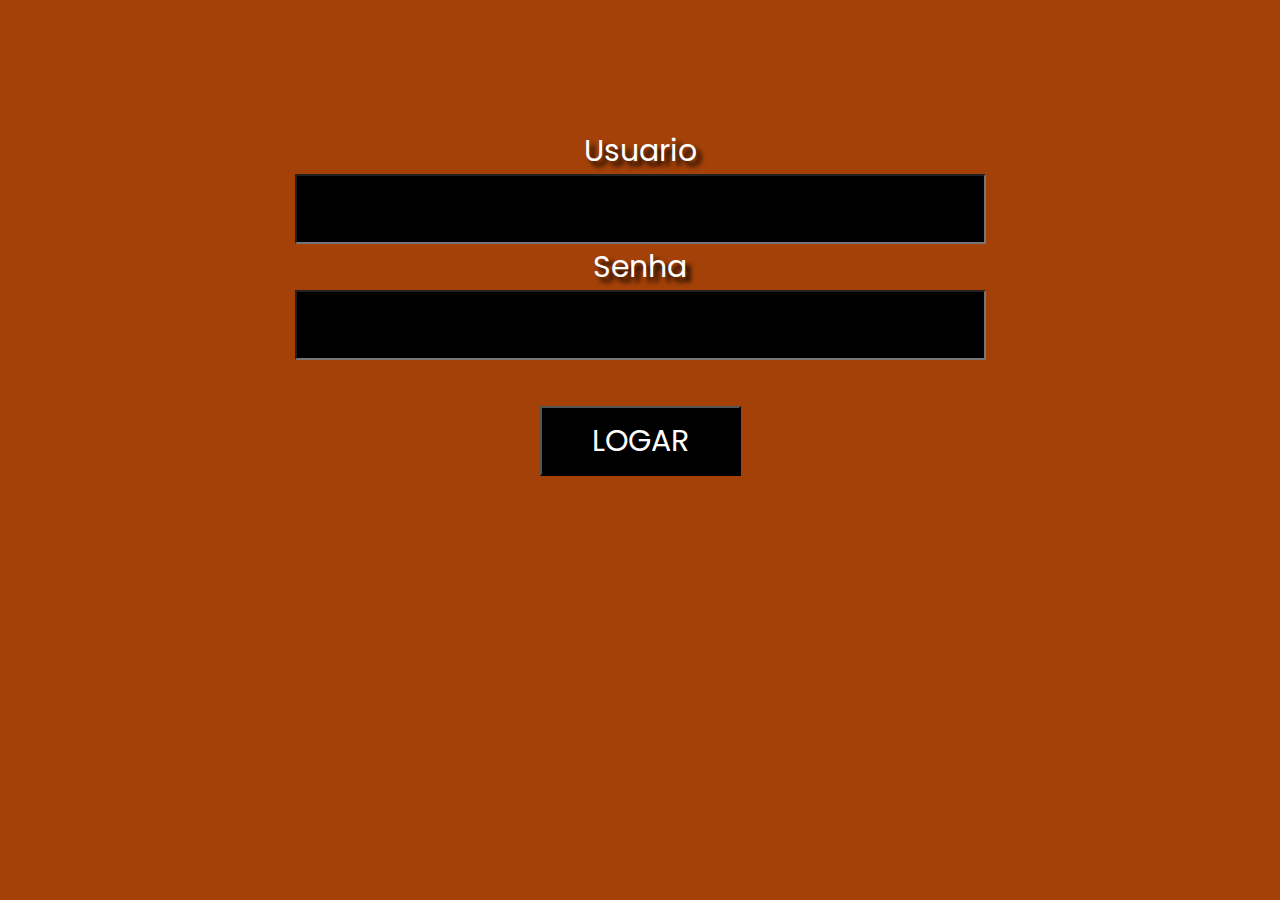
<file: Aula_02_06_22/Login/index.html>
<!DOCTYPE html>
<html lang="pt-BR">
<head>
    <meta charset="UTF-8">
    <meta http-equiv="X-UA-Compatible" content="IE=edge">
    <meta name="viewport" content="width=device-width, initial-scale=1.0">
    <link rel="stylesheet" href="style.css">
    <title>Página Inicial</title>
</head>
<body>
    <form action="valida.php" method="POST">
        Usuario
        <br>
        <input type="text" name="usuario">
        <br>
        Senha
        <br>
        <input type="password" name="senha">
        <br>
        <br>
        <input type="submit" value="LOGAR">
    </form>
    
</body>
</html>
</file>
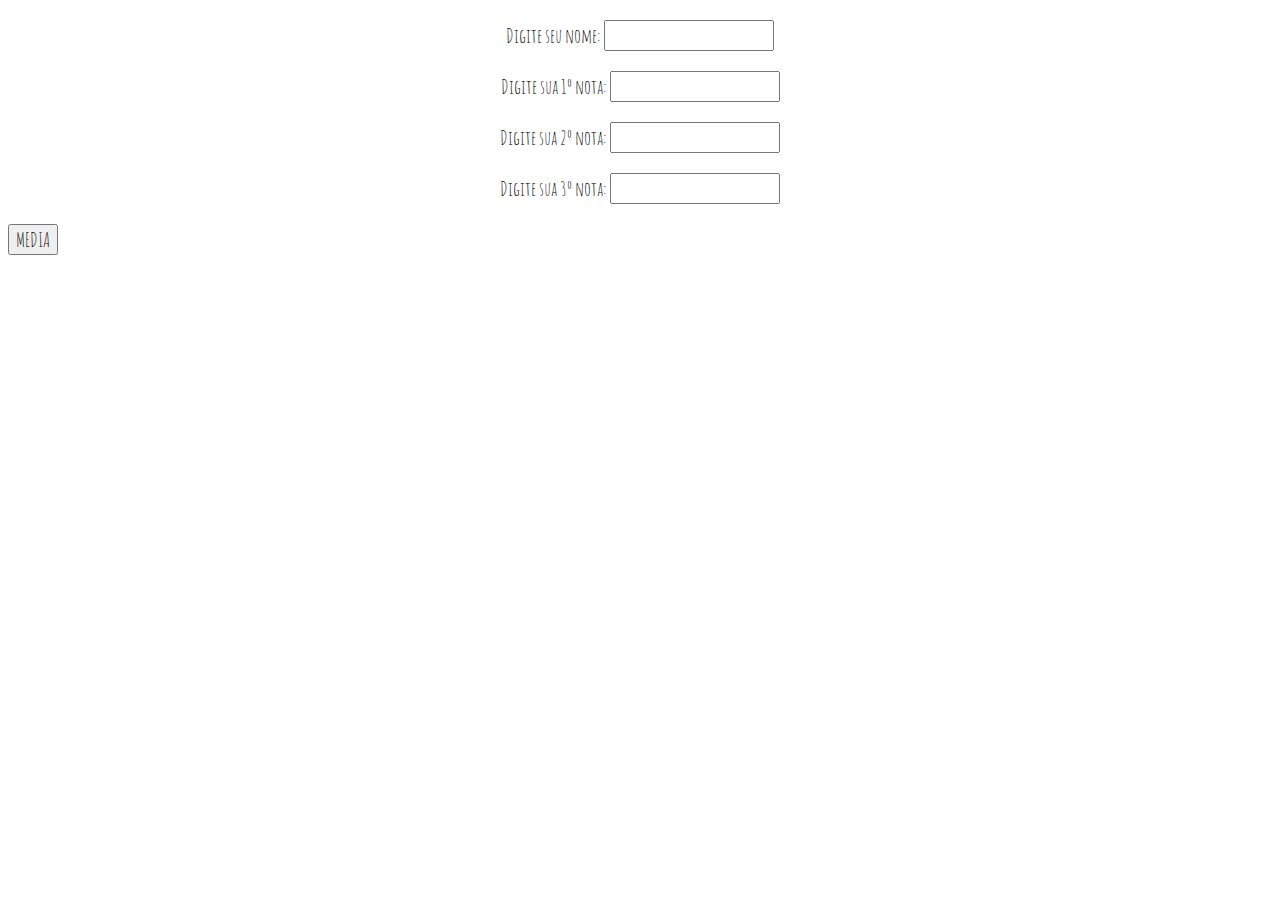
<file: aula_10_03_22/exercicio/index.html>
<!DOCTYPE html>
<html lang="en">
<head>
    <meta charset="UTF-8">
    <meta http-equiv="X-UA-Compatible" content="IE=edge">
    <meta name="viewport" content="width=device-width, initial-scale=1.0">
    <link href="https://fonts.googleapis.com/css2?family=Amatic+SC:wght@700&display=swap" rel="stylesheet">
    <link rel="stylesheet" href="style.css">
    <title>Exercicio</title>
</head>
<body>
    <form action="exercicio.php" method="POST">
        <p> Digite seu nome:
            <input type="text" name="name">
        </p>
        <p> Digite sua 1º nota:
            <input type="text" name="nota1">
        </p>
        <p> Digite sua 2º nota:
            <input type="text" name="nota2">
        </p>
        <p> Digite sua 3º nota:
            <input type="text" name="nota3">
        </p>
        <input type="submit" value="MEDIA">
    </form>
</body>
</html>
</file>
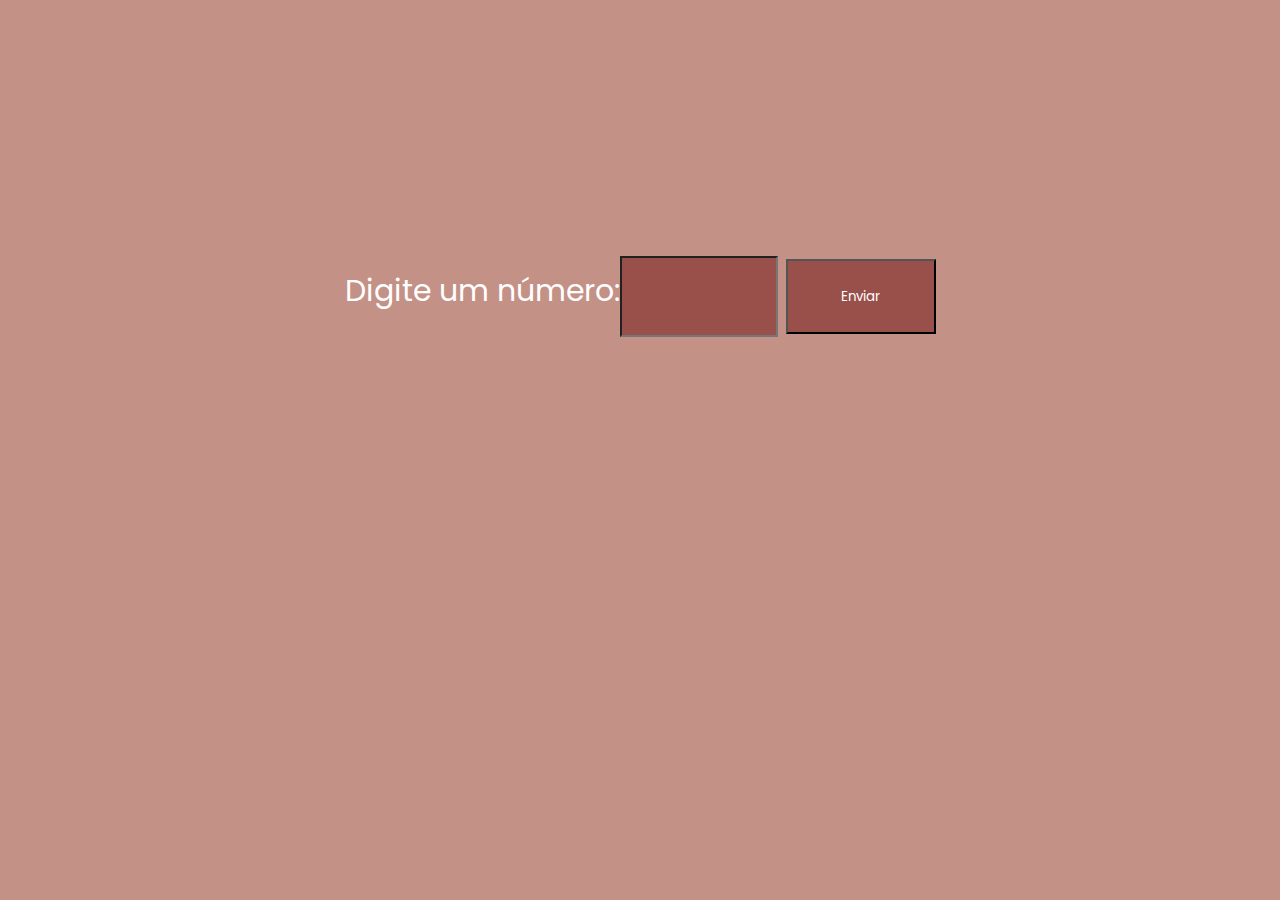
<file: Ex_Comando_Repetição/ex_01/index.html>
<!DOCTYPE html>
<html lang="pt-BR">
<head>
    <meta charset="UTF-8">
    <meta http-equiv="X-UA-Compatible" content="IE=edge">
    <meta name="viewport" content="width=device-width, initial-scale=1.0">
    <link rel="stylesheet" href="style.css">
    <title>Exercicio 01</title>
</head>
<body>
    <form action="processa.php" method="POST">
        Digite um número:<input type="number" name="num">
        <input type="submit" value="Enviar">
    </form>
</body>
</html>
</file>
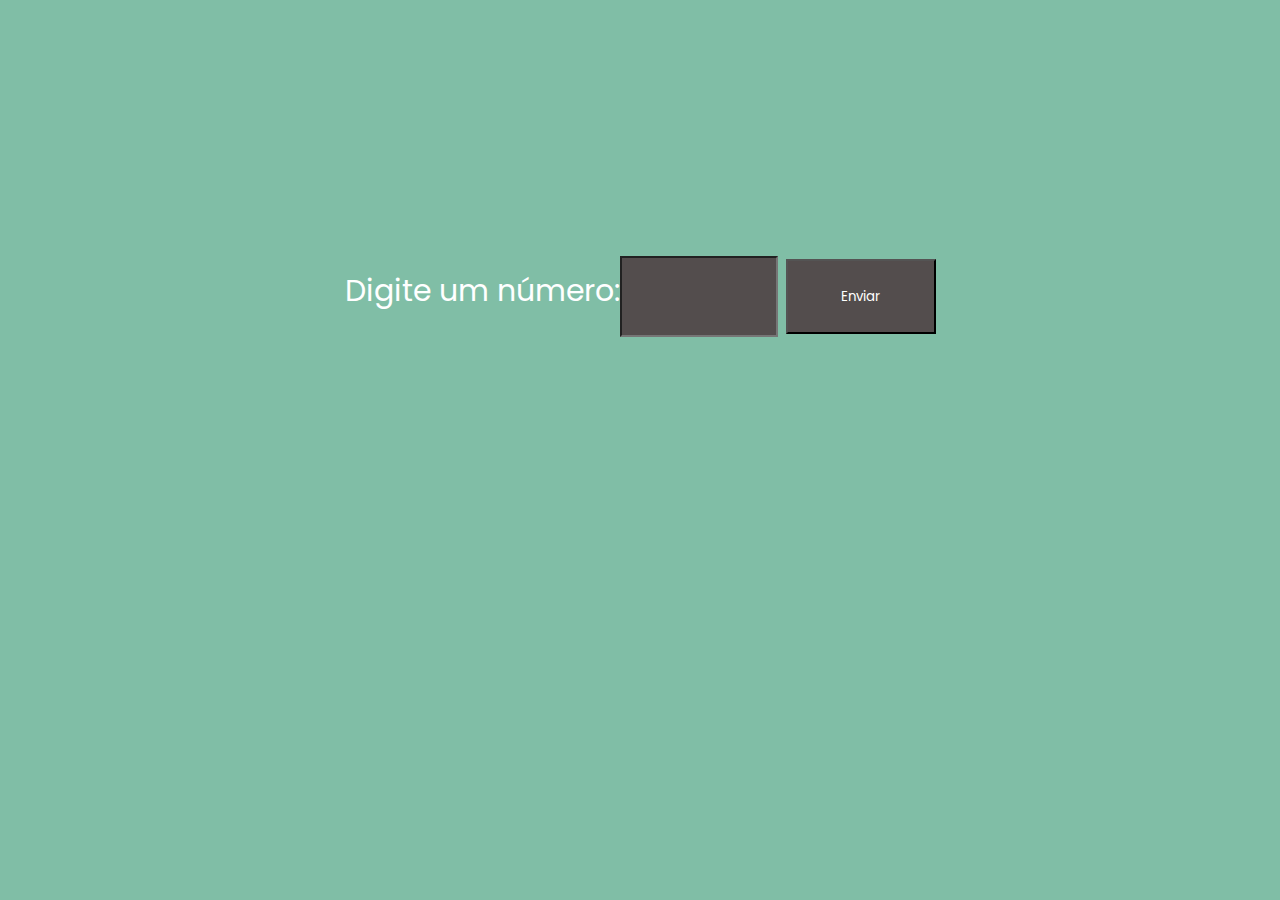
<file: Ex_Comando_Repetição/ex_02/index.html>
<!DOCTYPE html>
<html lang="pt-BR">
<head>
    <meta charset="UTF-8">
    <meta http-equiv="X-UA-Compatible" content="IE=edge">
    <meta name="viewport" content="width=device-width, initial-scale=1.0">
    <link rel="stylesheet" href="style.css">
    <title>Exercício 02</title>
</head>
<body>
    <form action="processa.php" method="POST">
        Digite um número:<input type="number" name="num">
        <input type="submit" value="Enviar">
    </form>
    
</body>
</html>
</file>
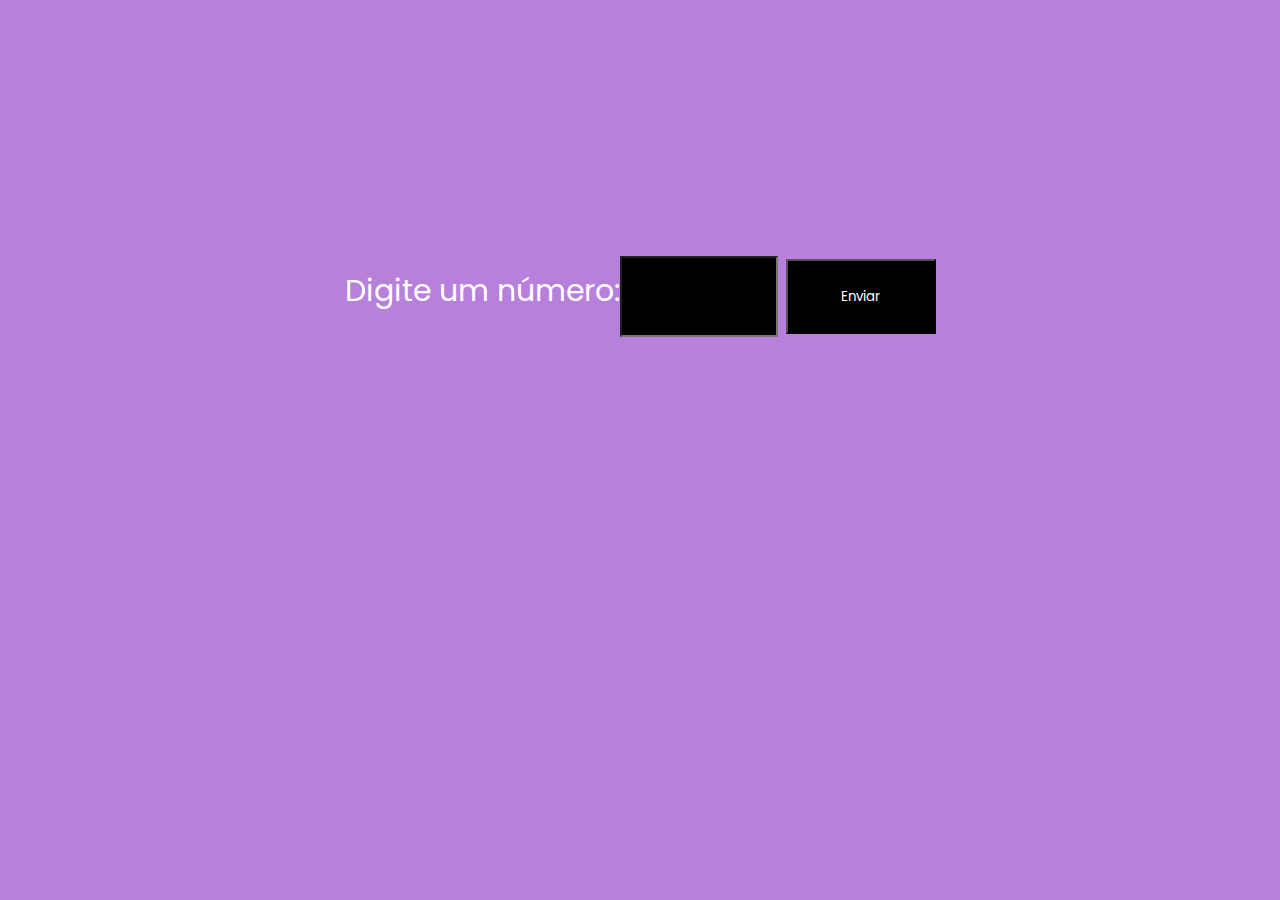
<file: Ex_Comando_Repetição/ex_03/index.html>
<!DOCTYPE html>
<html lang="pt-BR">
<head>
    <meta charset="UTF-8">
    <meta http-equiv="X-UA-Compatible" content="IE=edge">
    <meta name="viewport" content="width=device-width, initial-scale=1.0">
    <link rel="stylesheet" href="style.css">
    <title>Exercicío 03</title>
</head>
<body>
    <form action="processa.php" method="POST">
        Digite um número:<input type="number" name="num">
        <input type="submit" value="Enviar">
    </form>
    
</body>
</html>
</file>
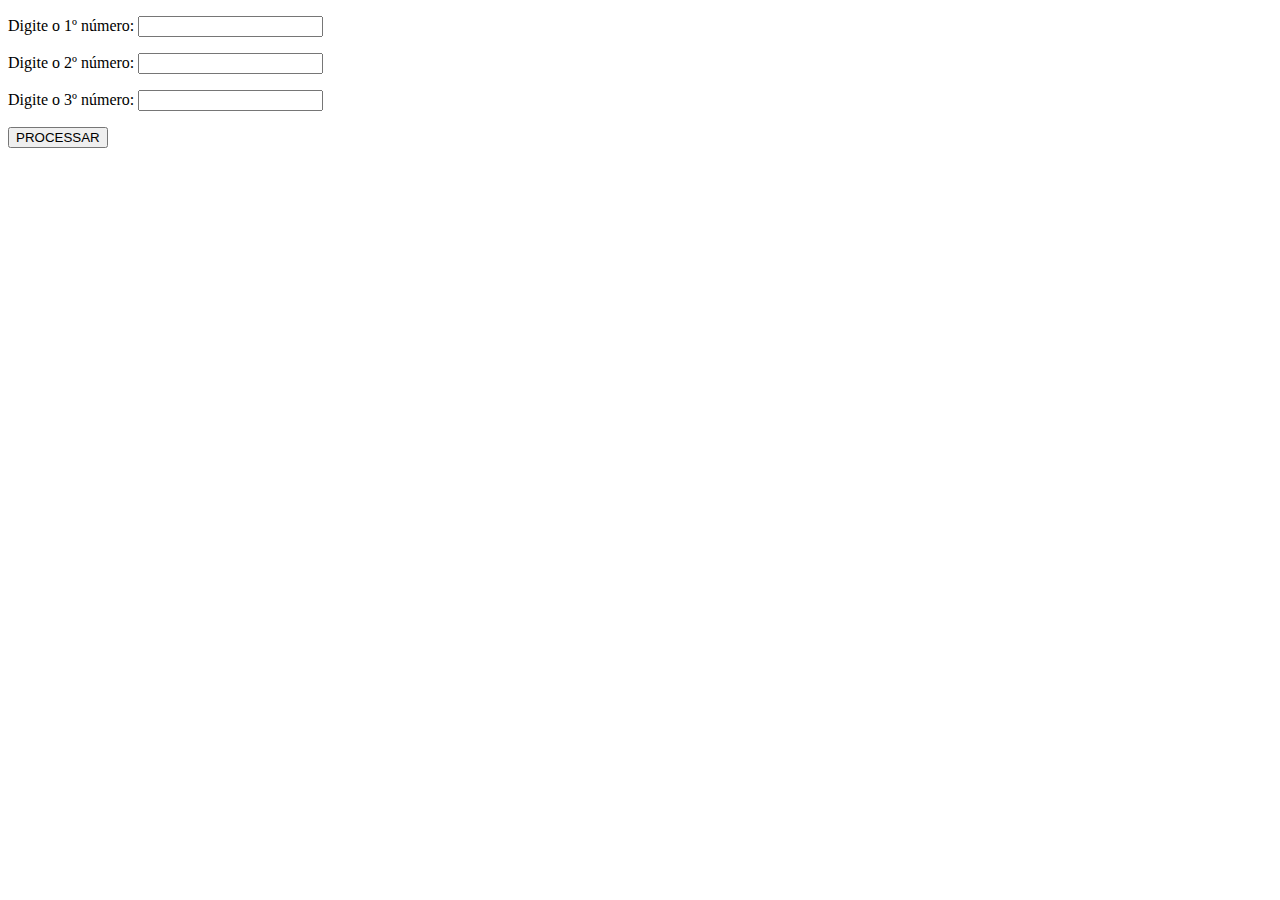
<file: prova_01/questao_02/index.html>
<!DOCTYPE html>
<html lang="en">
<head>
    <meta charset="UTF-8">
    <meta http-equiv="X-UA-Compatible" content="IE=edge">
    <meta name="viewport" content="width=device-width, initial-scale=1.0">
    <title>Exercício 02</title>
</head>
<body>
    <form action="processa.php" method="POST">
        <p>Digite o 1º número:
            <input type="text" name="num01">
        </p>
        <p>Digite o 2º número:
            <input type="text" name="num02">
        </p>
        <p>Digite o 3º número:
            <input type="text" name="num03">
        </p>
        <input type="submit" value="PROCESSAR">


    </form>
    
</body>
</html>
</file>
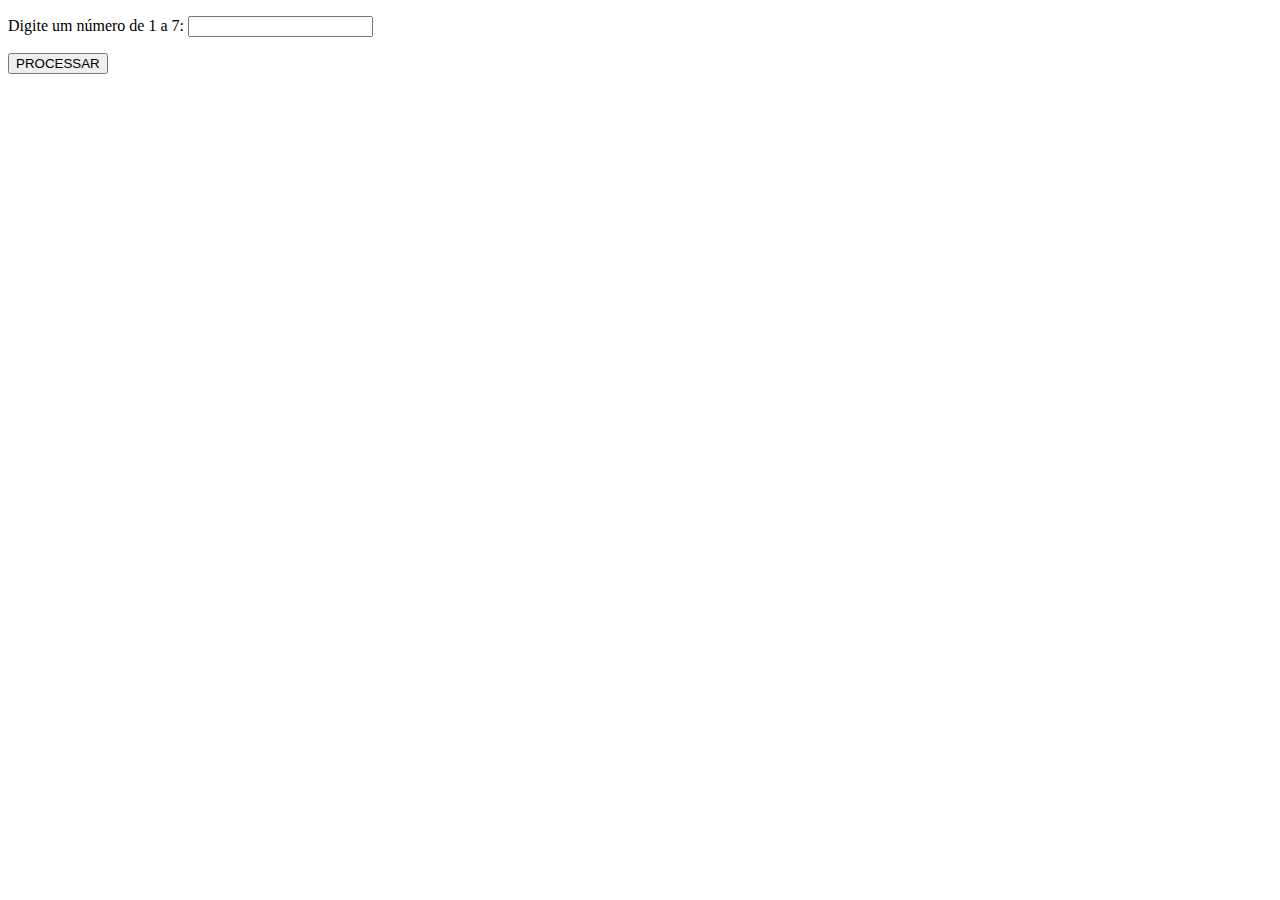
<file: prova_01/questao_03/index.html>
<!DOCTYPE html>
<html lang="en">
<head>
    <meta charset="UTF-8">
    <meta http-equiv="X-UA-Compatible" content="IE=edge">
    <meta name="viewport" content="width=device-width, initial-scale=1.0">
    <title>Exercício 03</title>
</head>
<body>
    <form action="processa.php" method="POST">
        <p>Digite um número de 1 a 7:
            <input type="text" name="number">
        </p>
        <input type="submit" value="PROCESSAR">
    </form>
    
</body>
</html>
</file>
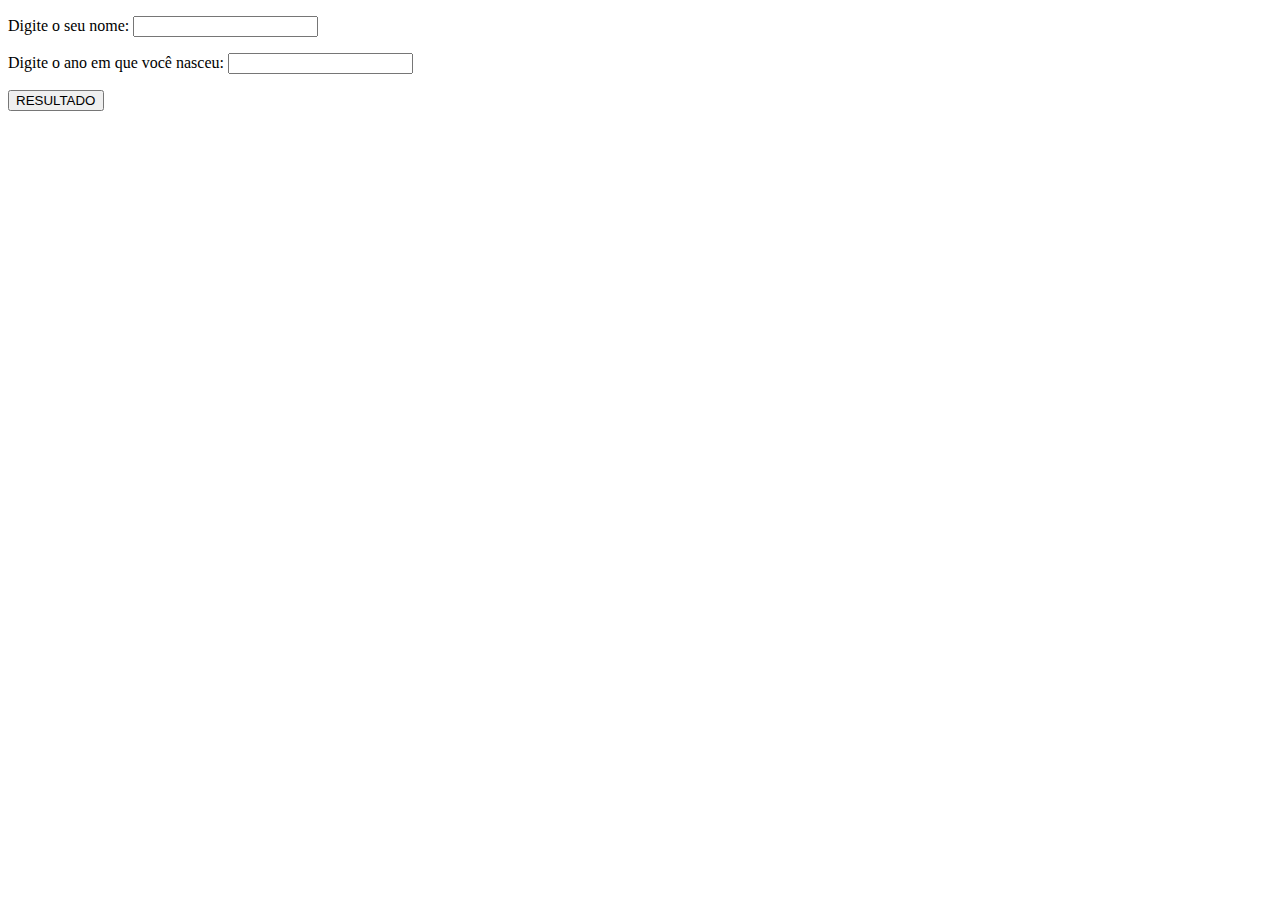
<file: prova_01/questão_01/index.html>
<!DOCTYPE html>
<html lang="en">
<head>
    <meta charset="UTF-8">
    <meta http-equiv="X-UA-Compatible" content="IE=edge">
    <meta name="viewport" content="width=device-width, initial-scale=1.0">
    <title>Exercício 01</title>
</head>
<body>
    <form action="processa.php" method="POST">
        <p>Digite o seu nome:
            <input type="text" name="name">
        </p>
        <p>Digite o ano em que você nasceu:
            <input type="text" name="year">
        </p>
        <input type="submit" value="RESULTADO">

    </form>
    
</body>
</html>
</file>
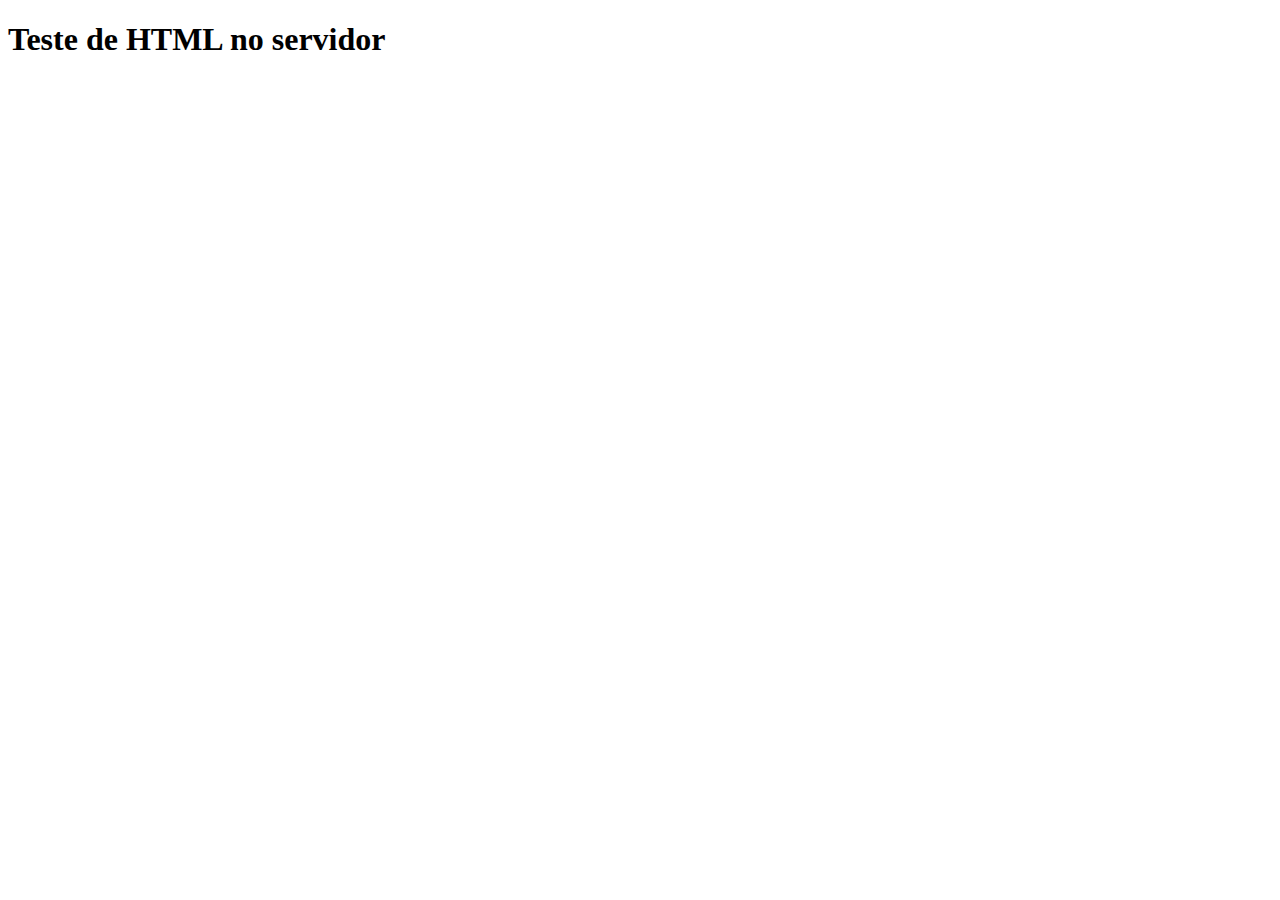
<file: teste.html>
<!DOCTYPE html>
<html lang="en">
<head>
    <meta charset="UTF-8">
    <meta http-equiv="X-UA-Compatible" content="IE=edge">
    <meta name="viewport" content="width=device-width, initial-scale=1.0">
    <title>Document</title>
</head>
<body>
    <h1>Teste de HTML no servidor</h1>


</body>
</html>
</file>
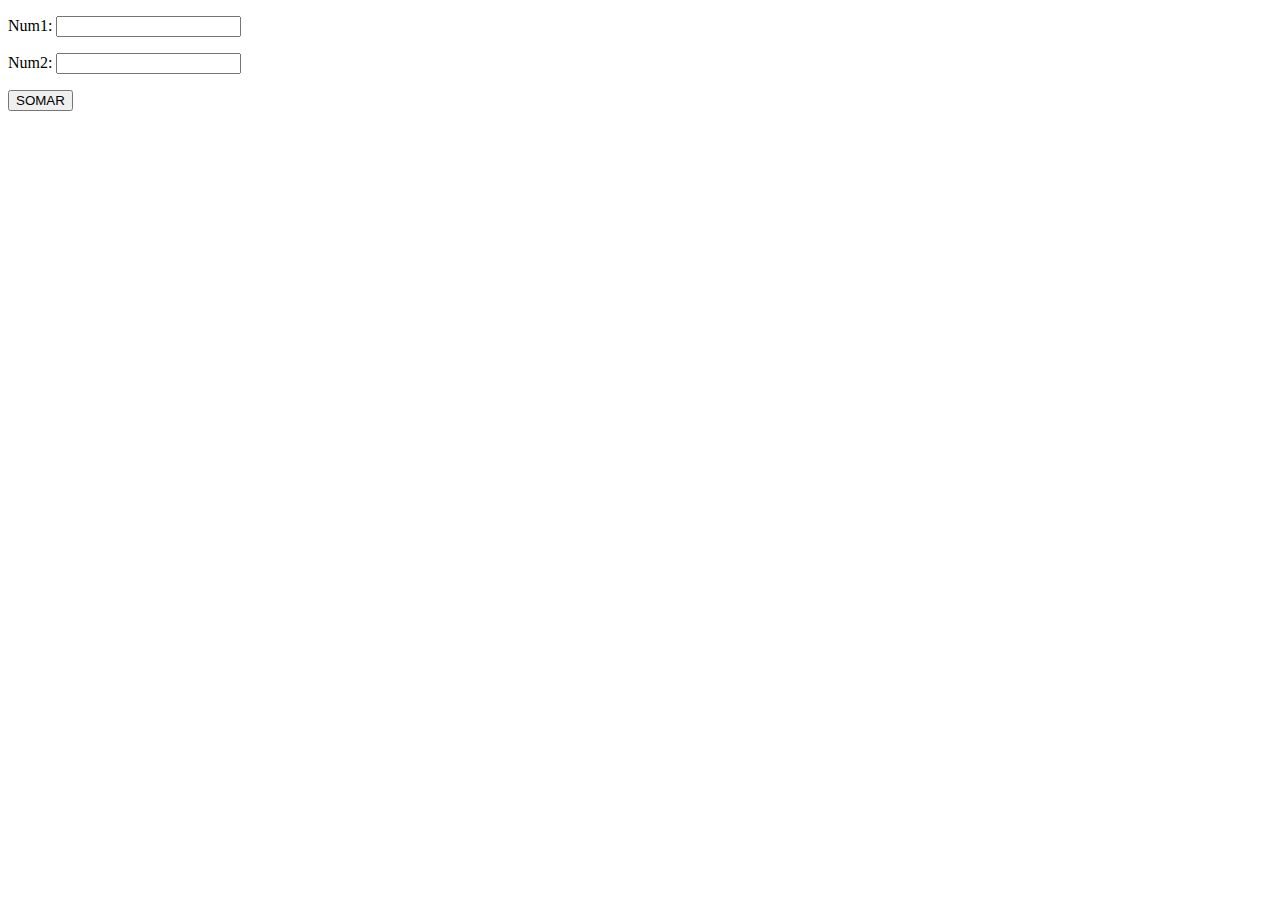
<file: aula_10_03_22/formulario.html>
<!DOCTYPE html>
<html lang="pt-br">
<head>
    <meta charset="UTF-8">
    <meta http-equiv="X-UA-Compatible" content="IE=edge">
    <meta name="viewport" content="width=device-width, initial-scale=1.0">
    <title>Formulário de Dados</title>
</head>
<body>
    <form action="processa.php" method="POST">
        <p> Num1:
            <input type="text" name="num1">
        </p>
        <p> Num2:
            <input type="text" name="num2">
        </p>
        <input type="submit" value="SOMAR">
    </form>
</body>
</html>
</file>
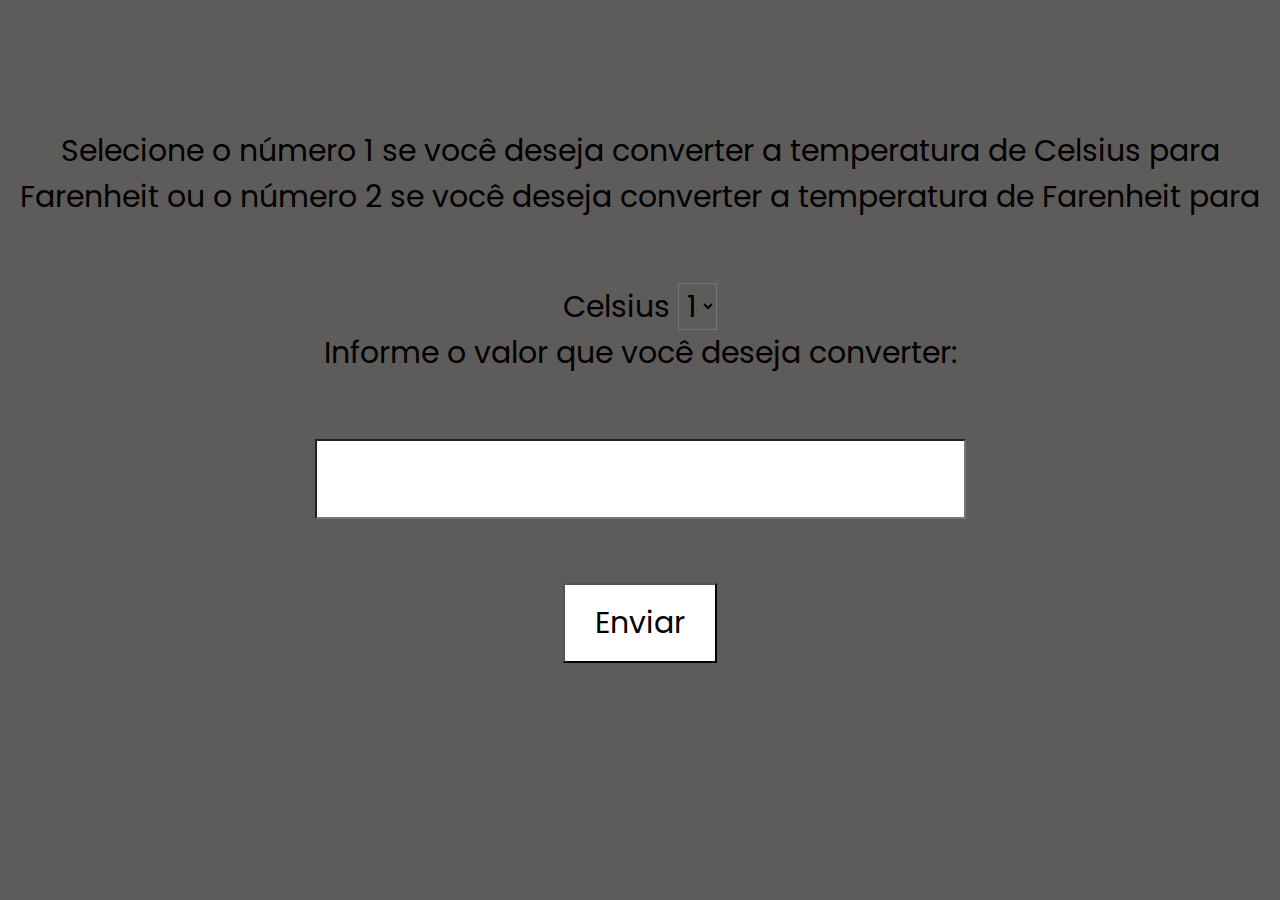
<file: Aula_26_05_22/Ex_01/formulario.html>
<!DOCTYPE html>
<html lang="pt-BR">
<head>
    <meta charset="UTF-8">
    <meta http-equiv="X-UA-Compatible" content="IE=edge">
    <meta name="viewport" content="width=device-width, initial-scale=1.0">
    <link rel="stylesheet" href="style.css">
    <title>Exercício 01</title>
</head>
<body>
    <form action="processa.php" method="POST">
        Selecione o número 1 se você deseja converter a temperatura de Celsius para Farenheit ou o número 2 se você deseja converter a temperatura de Farenheit para Celsius <select name="escolha">
            <option value="1">1</option>
            <option value="2">2</option>
        </select>
        <br>
        Informe o valor que você deseja converter:<input type="number" name="num1">
        <br>
        <input type="submit" value="Enviar">
    </form>
</body>
</html>
</file>
<file: Aula_02_06_22/Login/style.css>
@import url('https://fonts.googleapis.com/css2?family=Poppins:wght@200&display=swap');
*{
    font-family: 'Poppins', sans-serif;
    text-align: center;
    font-size: 30px;
    background-color: rgb(163, 65, 8);
    color: rgb(255, 255, 255);
    text-shadow: 5px 5px 5px  rgb(0, 0, 0);

}

body{
    margin-top: 10%;
}

input{
    background-color: #000000;
    padding: 10px 50px;
    color: rgb(255, 255, 255);
    text-align: center;
}
</file>
<file: aula_10_03_22/exercicio/style.css>
p{
    font-family: 'Amatic SC', cursive;
    font-size: 20px;
    text-align: center;

}
h1{
    font-family: 'Amatic SC', cursive;
    font-size: 45px;
    -webkit-text-stroke-width: 0.2px;
    -webkit-text-stroke-color:white ;
    text-align: center;
}

input{
    font-family: 'Amatic SC', cursive;
    font-size: 20px;
    text-align: center;



}
</file>
<file: Ex_Comando_Repetição/ex_01/style.css>
@import url('https://fonts.googleapis.com/css2?family=Poppins:wght@200&display=swap');

*{
    font-family: 'Poppins', sans-serif;
}

body{   
    text-align: center;
    font-size: 30px;
    margin-top: 20%;
    background-color: rgba(141, 40, 22, 0.514);
    color: white;
}

input, submit{
    background-color: rgba(110, 14, 14, 0.5);
    color: rgb(255, 255, 255);
    height: 75px;
    width: 150px;

}
</file>
<file: Ex_Comando_Repetição/ex_02/style.css>
@import url('https://fonts.googleapis.com/css2?family=Poppins:wght@200&display=swap');

*{
    font-family: 'Poppins', sans-serif;
}

body{   
    text-align: center;
    font-size: 30px;
    margin-top: 20%;
    background-color: rgba(8, 128, 82, 0.514);
    color: white;
}

input, submit{
    background-color: rgb(83, 77, 77);
    color: rgb(255, 255, 255);
    height: 75px;
    width: 150px;

}
</file>
<file: Ex_Comando_Repetição/ex_03/style.css>
@import url('https://fonts.googleapis.com/css2?family=Poppins:wght@200&display=swap');

*{
    font-family: 'Poppins', sans-serif;
}

body{   
    text-align: center;
    font-size: 30px;
    margin-top: 20%;
    background-color: rgba(116, 8, 189, 0.514);
    color: white;
}

input, submit{
    background-color: rgb(0, 0, 0);
    color: rgb(255, 255, 255);
    height: 75px;
    width: 150px;

}
</file>
<file: Aula_26_05_22/Ex_01/style.css>
@import url('https://fonts.googleapis.com/css2?family=Poppins:wght@200&display=swap');
*{
    font-family: 'Poppins', sans-serif;
    text-align: center;
    font-size: 30px;
    margin-top: 5%;
    background-color: rgb(94, 91, 91);

}

input{
    background-color: rgb(255, 255, 255);
    padding: 15px 30px;
}


h1{
    color: rgb(255, 255, 255);

}
</file>
